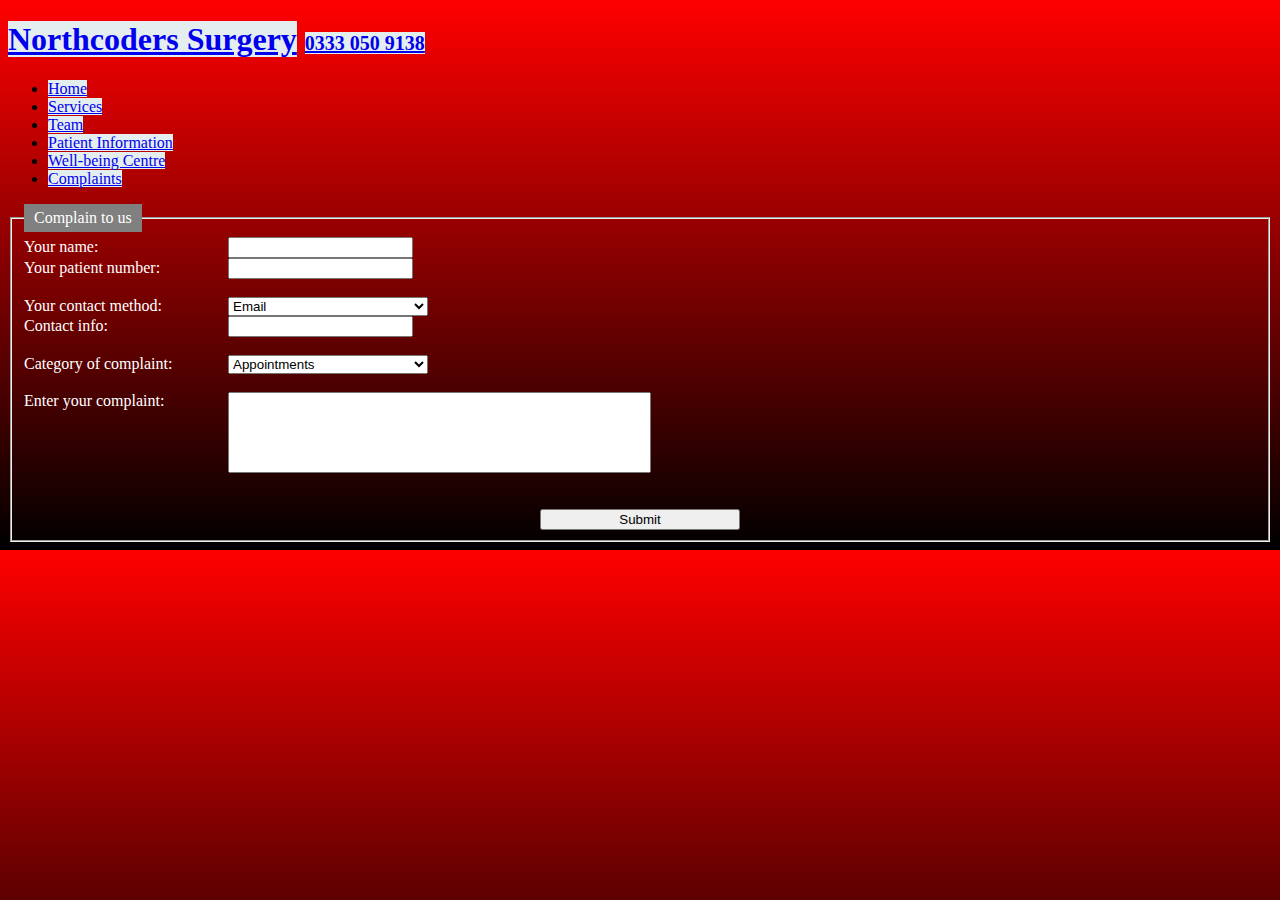
<file: complaints.html>
<!DOCTYPE html>
<html lang="en">

	<head>
    	<meta charset="UTF-8">
    	<meta http-equiv="X-UA-Compatible" content="IE=edge">
    	<meta name="viewport" content="width=device-width, initial-scale=1.0">
    	<title>Northcoders Surgery: Complaints</title>
		<style>
            body{
                        background-image: linear-gradient(red, black)
            }
			a {
						background-color: #e5eeee;
					 }
			legend {
						background-color: gray;
						color: white;
						padding: 5px 10px;
					}
			input {

			}
            label{
                display: inline-block;
                width: 200px;
                text-align: left;
                color: white;
            }
            select{
                display: inline-block;
                width: 200px;
                text-align: left;
            }
            textarea{
                display: inline-block;
                vertical-align: top;
            }

		</style>
	</head>

	<body>
		<h1>
			<a href="#">Northcoders Surgery</a>
			<a href="tel:03330509138" style="font-size:20px">0333 050 9138</a>
		</h1>

		<div>
			<ul>
				<li><a href="./index.html">Home</a></li>
				<li><a href="./services.html">Services</a></li>
				<li><a href="./team.html">Team</a></li>
				<li><a href="./patient-information.html">Patient Information</a></li>
				<li><a href="./well-being-centre.html">Well-being Centre</a></li>
				<li><a href="./complaints.html">Complaints</a></li>
			</ul>
		</div>
        <form>
            <fieldset>
                <legend>Complain to us</legend>
                <div>
                    <label>Your name:</label>
                    <input type=text><br>
                    <label>Your patient number:</label>
                    <input type=text><br><br>
                    <label>Your contact method:</label>
                    <select name ="contactmethod" id="contactmethod">
                        <option value="email">Email</option> 
                        <option value="phone">Phone</option> 
                    </select><br>
                    <label>Contact info:</label>
                    <input type=text><br><br>
                    <label>Category of complaint:</label>
                    <select name ="category" id="category">
                        <option value="appointments">Appointments</option> 
                        <option value="communication">Communication</option> 
                        <option value="medical care">Medical Care</option> 
                        <option value="other">Other</option> 
                    </select>
                    <br><br>
                    <div>
                    <label> Enter your complaint:</label>
                    <textarea style="resize: none;" rows="5" cols="50"></textarea>
                    </div>
                    <br><br>
                    <input type="submit"value="Submit" style="margin-left: 50%; width: 200px; text-align:center; display: block; margin: auto;">


                </div>
            </fieldset>
        </form>
    </body>
</html>
</file>
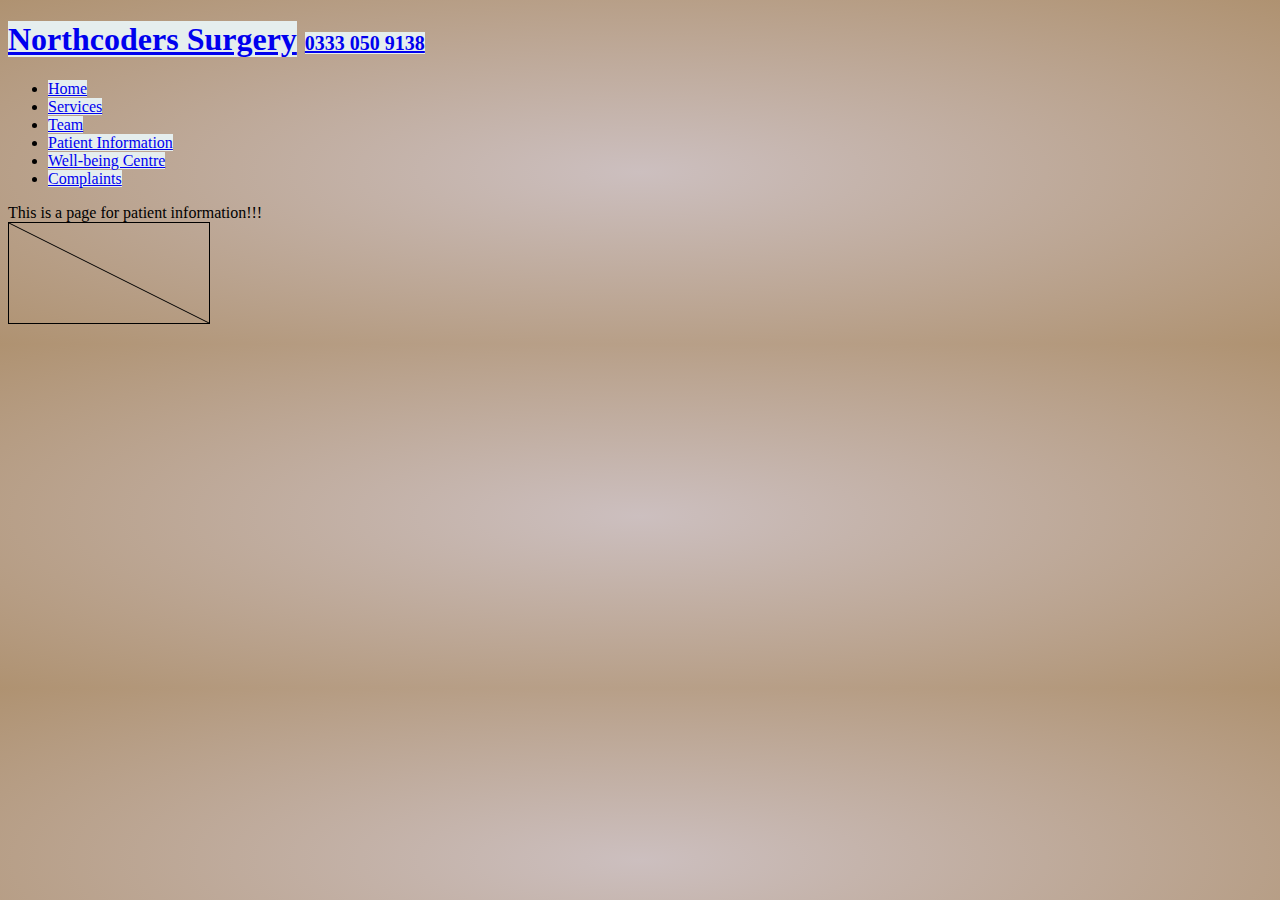
<file: patient-information.html>
<!DOCTYPE html>
<html lang="en">

	<head>
    	<meta charset="UTF-8">
    	<meta http-equiv="X-UA-Compatible" content="IE=edge">
    	<meta name="viewport" content="width=device-width, initial-scale=1.0">
    	<title>Northcoders Surgery: Well Being Centre</title>
		<style>
			a {
						background-color: #e5eeee;
					 }
			legend {
						background-color: gray;
						color: white;
						padding: 5px 10px;
					}
            body {
                background-image: radial-gradient(rgb(204, 191, 191),rgb(175, 146, 113) )
            }        
			img{
                align: centre;
                position: relative;
                animation: move 15s ease-in-out infinite;
                animation-direction: alternate;
            }
            @keyframes move {
                0%   {left: 0px; top: 0px; rotate: 30deg;}
                25%  {left: 50%; top: 0px; rotate: 30deg;}
                50%  {left: 80%; top: 50%; rotate: -30deg;}
                75%  {left: 0px; top: 80%; rotate: 30deg;}
                100% {left: 0px; top: 0px; rotate: -30deg;}
                    }
		</style>
	</head>

	<body>
		<h1>
			<a href="#">Northcoders Surgery</a>
			<a href="tel:03330509138" style="font-size:20px">0333 050 9138</a>
		</h1>

		<div>
			<ul>
				<li><a href="./index.html">Home</a></li>
				<li><a href="./services.html">Services</a></li>
				<li><a href="./team.html">Team</a></li>
				<li><a href="./patient-information.html">Patient Information</a></li>
				<li><a href="./well-being-centre.html">Well-being Centre</a></li>
				<li><a href="./complaints.html">Complaints</a></li>
			</ul>
		</div>
    </body>
    <div>

        <p>
            This is a page for patient information!!!
            <br>
            <canvas id="myCanvas" width="200" height="100" style="border:1px solid #000000;">
            </canvas> 
            <script>
                var c = document.getElementById("myCanvas");
                var ctx = c.getContext("2d");
                ctx.moveTo(0, 0);
                ctx.lineTo(200, 100);
                ctx.stroke();
                </script> 
        </p>
        
    </div>
</html>
</file>
